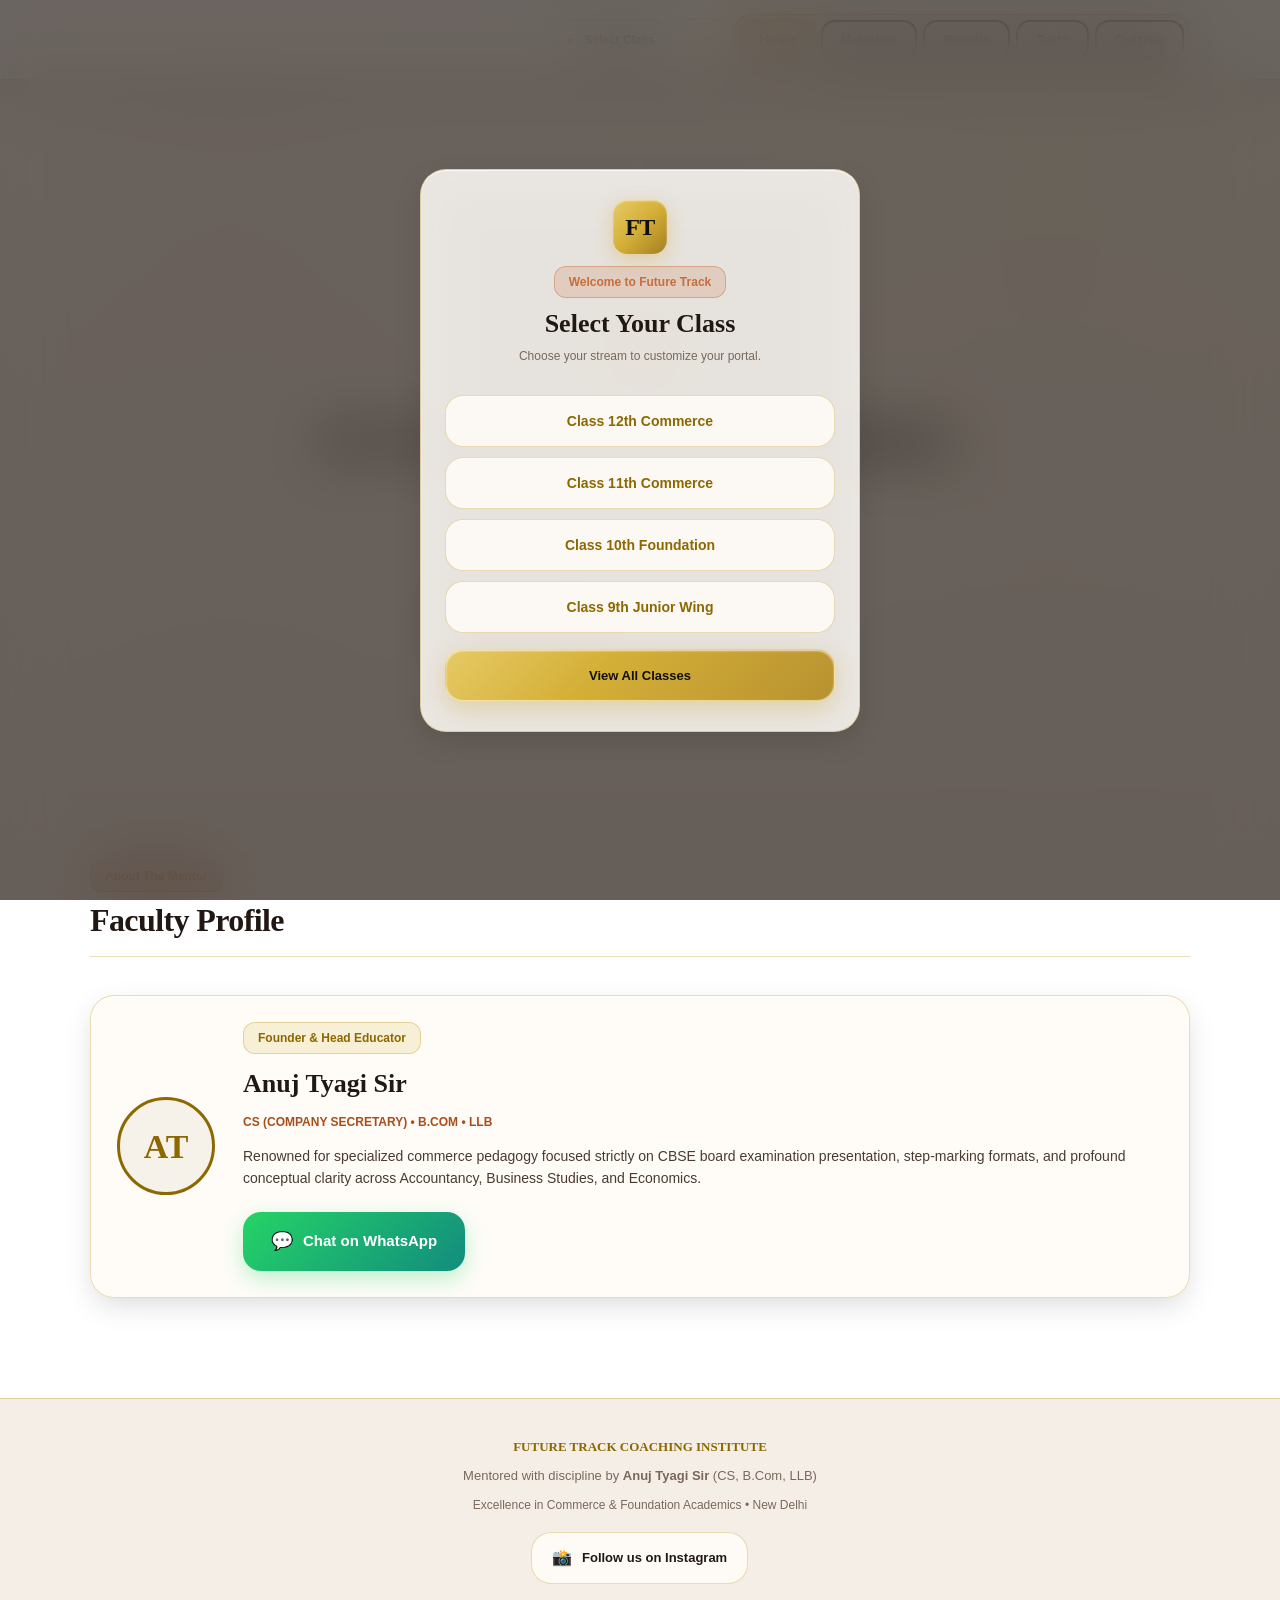
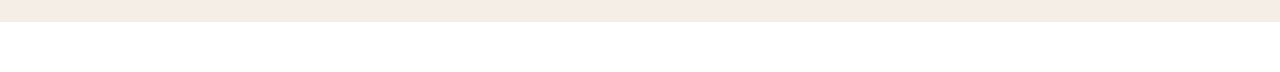
<file: index.html>
<!DOCTYPE html>
<html lang="en" data-theme="light">
<head>
  <meta charset="UTF-8">
  <meta name="viewport" content="width=device-width, initial-scale=1.0">
  <title>Future Track Coaching | Mentored by Anuj Tyagi</title>
  <link rel="stylesheet" href="style.css">
</head>
<body>

  <!-- STICKY BLURRED HEADER -->
  <header class="header-nav">
    <div class="container flex items-center justify-between" style="padding-top: 14px; padding-bottom: 14px;">
      
      <!-- Brand Logo & Title -->
      <a href="javascript:void(0)" onclick="window.switchPage('home')" id="headerBrand" class="brand-link flex items-center gap-3 header-brand-submerged">
        <div class="logo-box serif">FT</div>
        <div>
          <div class="serif brand-title">FUTURE TRACK</div>
          <div class="brand-subtitle">Mentored by <strong>Anuj Tyagi</strong></div>
        </div>
      </a>

      <!-- Controls Group -->
      <div class="flex items-center gap-2">
        <!-- Class Indicator Pill -->
        <button type="button" onclick="window.openClassPickerModal()" id="headerClassBadge" class="btn btn-outline" style="min-height: 40px; padding: 6px 14px; font-size: 12px; border-radius: 20px;">
          <span style="color: #C85A17;">●</span> <span id="currentSelectedClassLabel">Select Class</span>
        </button>

        <!-- Theme Switcher Button -->
        <button type="button" onclick="window.toggleTheme()" id="themeToggleBtn" class="theme-toggle-btn" title="Toggle Theme" aria-label="Toggle Light and Dark Mode">
          <span id="themeToggleIcon">🌙</span>
        </button>

        <!-- Desktop Navigation -->
        <nav class="desktop-nav flex gap-1">
          <button onclick="window.switchPage('home')" id="tab-home" class="tab-btn active">Home</button>
          <button onclick="window.switchPage('materials')" id="tab-materials" class="tab-btn">Materials</button>
          <button onclick="window.switchPage('results')" id="tab-results" class="tab-btn">Results</button>
          <button onclick="window.switchPage('tests')" id="tab-tests" class="tab-btn">Tests</button>
          <button onclick="window.switchPage('quizzes')" id="tab-quizzes" class="tab-btn">Quizzes</button>
        </nav>

        <!-- High-Visibility 3-Dots Mobile Menu Toggle -->
        <button type="button" onclick="window.toggleMobileNav()" id="mobileMenuBtn" class="mobile-toggle" aria-label="Open Navigation Menu">
          <svg width="20" height="20" viewBox="0 0 24 24" fill="currentColor">
            <circle cx="12" cy="5" r="2.2" />
            <circle cx="12" cy="12" r="2.2" />
            <circle cx="12" cy="19" r="2.2" />
          </svg>
        </button>
      </div>
    </div>

    <!-- Mobile Dropdown Menu -->
    <div id="mobileNavMenu" class="mobile-dropdown hidden flex flex-col gap-2">
      <button onclick="window.switchPage('home')" class="btn btn-outline" style="text-align: left; width: 100%;">Home</button>
      <button onclick="window.switchPage('materials')" class="btn btn-outline" style="text-align: left; width: 100%;">Materials</button>
      <button onclick="window.switchPage('results')" class="btn btn-outline" style="text-align: left; width: 100%;">Results</button>
      <button onclick="window.switchPage('tests')" class="btn btn-outline" style="text-align: left; width: 100%;">Tests</button>
      <button onclick="window.switchPage('quizzes')" class="btn btn-outline" style="text-align: left; width: 100%;">Quizzes</button>
    </div>
  </header>

  <!-- DYNAMIC VIEW PORTAL (Pages load inside this container via fetch) -->
  <main class="container" id="appRoot" style="margin-top: 24px; min-height: 80vh;"></main>

  <!-- FOOTER -->
  <footer class="page-footer text-center">
    <div class="container flex flex-col items-center gap-2">
      <div class="serif font-bold text-navy">FUTURE TRACK COACHING INSTITUTE</div>
      <p>Mentored with discipline by <strong>Anuj Tyagi Sir</strong> (CS, B.Com, LLB)</p>
      <p class="text-xs text-muted">Excellence in Commerce & Foundation Academics • New Delhi</p>
      
      <!-- Instagram Link -->
      <a href="https://www.instagram.com/future_track_?dlrf=bjljYWhzOHBvaDk4" target="_blank" class="btn btn-outline" style="margin-top: 8px; padding: 10px 20px; font-size: 13px; border-radius: 20px;">
        <span style="font-size: 16px;">📸</span> Follow us on Instagram
      </a>
    </div>
  </footer>

  <!-- TOAST NOTIFICATION -->
  <div id="toastBox">Notification</div>

  <!-- CLASS SELECTION GATEWAY MODAL -->
  <div id="classPickerModal" class="modal-overlay hidden">
    <div class="card flex flex-col gap-4 text-center" style="max-width: 440px; width: 100%; border-radius: 26px; padding: 30px 24px;">
      <div class="flex flex-col items-center">
        <div class="logo-box serif" style="margin-bottom: 12px; width: 54px; height: 54px; font-size: 24px;">FT</div>
        <span class="badge badge-terracotta" style="margin-bottom: 6px;">Welcome to Future Track</span>
        <h2 class="serif text-2xl font-bold">Select Your Class</h2>
        <p class="text-xs text-muted" style="margin-top: 4px;">Choose your stream to customize your portal.</p>
      </div>

      <div class="flex flex-col gap-2" style="margin-top: 10px;">
        <button type="button" onclick="window.setUserClass('12th Commerce')" class="btn btn-outline flex justify-between items-center" style="width: 100%; padding: 14px 18px;">
          <span class="font-bold text-navy text-sm">Class 12th Commerce</span>
        </button>
        <button type="button" onclick="window.setUserClass('11th Commerce')" class="btn btn-outline flex justify-between items-center" style="width: 100%; padding: 14px 18px;">
          <span class="font-bold text-navy text-sm">Class 11th Commerce</span>
        </button>
        <button type="button" onclick="window.setUserClass('Class 10th')" class="btn btn-outline flex justify-between items-center" style="width: 100%; padding: 14px 18px;">
          <span class="font-bold text-navy text-sm">Class 10th Foundation</span>
        </button>
        <button type="button" onclick="window.setUserClass('Class 9th')" class="btn btn-outline flex justify-between items-center" style="width: 100%; padding: 14px 18px;">
          <span class="font-bold text-navy text-sm">Class 9th Junior Wing</span>
        </button>
        <button type="button" onclick="window.setUserClass('All Classes')" class="btn btn-navy flex justify-center items-center" style="width: 100%; margin-top: 6px; padding: 12px 18px; font-size: 13px;">
          View All Classes
        </button>
      </div>
    </div>
  </div>

  <!-- SCRIPTS -->
  <script src="script.js"></script>
</body>
</html>
</file>
<file: style.css>
:root {
  /* DARK THEME */
  --bg-dark-espresso: #0D0B0A;
  --bg-deep-roast: #151210;
  --bg-canvas: #1A1614;
  --bg-card-glass: rgba(28, 23, 20, 0.78);
  --bg-card-canvas: rgba(38, 31, 27, 0.65);
  --header-bg: rgba(13, 11, 10, 0.85);

  --gold-primary: #D4AF37;
  --gold-champagne: #E6CA65;
  --gold-muted: #B89742;
  --gold-glow: rgba(212, 175, 55, 0.22);
  --copper-terracotta: #C86D3B;

  --border-gold-subtle: rgba(212, 175, 55, 0.28);
  --border-glass-light: rgba(255, 248, 235, 0.12);
  --border-glass-specular: rgba(255, 250, 240, 0.22);

  --text-primary: #F9F6F0;
  --text-secondary: #D8CEBE;
  --text-muted: #A39684;
  --text-gold: #E8D390;

  --input-bg: rgba(24, 19, 17, 0.82);
  --input-focus-bg: rgba(32, 26, 23, 0.95);
  --btn-outline-bg: rgba(38, 31, 27, 0.75);
  --mobile-dropdown-bg: rgba(17, 14, 13, 0.96);
  --modal-backdrop: rgba(10, 8, 7, 0.82);
  --footer-bg: rgba(18, 14, 12, 0.88);

  --body-bg-gradient: 
    radial-gradient(circle at 18% 12%, rgba(200, 109, 59, 0.12) 0%, transparent 45%),
    radial-gradient(circle at 82% 18%, rgba(212, 175, 55, 0.14) 0%, transparent 50%),
    linear-gradient(180deg, #0D0B0A 0%, #151210 50%, #1A1614 100%);

  --haptic-bounce: cubic-bezier(0.34, 1.56, 0.64, 1);
  --haptic-smooth: cubic-bezier(0.25, 1, 0.5, 1);
}

[data-theme="light"] {
  --bg-dark-espresso: #FBF8F3;
  --bg-deep-roast: #F5EFEB;
  --bg-canvas: #EDE4DC;
  --bg-card-glass: rgba(255, 252, 247, 0.88);
  --bg-card-canvas: rgba(245, 238, 230, 0.82);
  --header-bg: rgba(251, 248, 243, 0.92);

  --gold-primary: #B38600;
  --gold-champagne: #8C6800;
  --gold-muted: #96721C;
  --gold-glow: rgba(179, 134, 0, 0.18);
  --copper-terracotta: #A84E1C;

  --border-gold-subtle: rgba(179, 134, 0, 0.28);
  --border-glass-light: rgba(90, 70, 50, 0.12);
  --border-glass-specular: rgba(255, 255, 255, 0.85);

  --text-primary: #221813;
  --text-secondary: #4A3A31;
  --text-muted: #7A695C;
  --text-gold: #8C6800;

  --input-bg: rgba(255, 255, 255, 0.92);
  --input-focus-bg: #FFFFFF;
  --btn-outline-bg: rgba(255, 252, 248, 0.9);
  --mobile-dropdown-bg: rgba(251, 248, 243, 0.98);
  --modal-backdrop: rgba(30, 22, 17, 0.65);
  --footer-bg: rgba(245, 238, 230, 0.95);

  --body-bg-gradient: 
    radial-gradient(circle at 18% 12%, rgba(200, 109, 59, 0.08) 0%, transparent 45%),
    radial-gradient(circle at 82% 18%, rgba(212, 175, 55, 0.1) 0%, transparent 50%),
    linear-gradient(180deg, #FDFBF7 0%, #F5EFEB 50%, #EDE4DC 100%);
}

* {
  box-sizing: border-box;
  margin: 0;
  padding: 0;
  -webkit-tap-highlight-color: transparent;
  transition: background-color 0.28s var(--haptic-smooth), border-color 0.28s var(--haptic-smooth), color 0.2s ease;
}

body {
  background: var(--body-bg-gradient);
  background-attachment: fixed;
  color: var(--text-primary);
  font-family: -apple-system, BlinkMacSystemFont, "SF Pro Text", "SF Pro Display", sans-serif;
  -webkit-font-smoothing: antialiased;
  min-height: 100vh;
  line-height: 1.5;
  padding-bottom: 50px;
}

.serif { font-family: "Cinzel", "Playfair Display", "New York", serif; }

.container {
  max-width: 1140px;
  margin-left: auto;
  margin-right: auto;
  padding-left: 20px;
  padding-right: 20px;
}

.flex { display: flex; }
.flex-col { flex-direction: column; }
.items-center { align-items: center; }
.justify-between { justify-content: space-between; }
.justify-center { justify-content: center; }
.flex-wrap { flex-wrap: wrap; }
.shrink-0 { flex-shrink: 0; }
.hidden { display: none !important; }

.grid { display: grid; }
.gap-1 { gap: 6px; }
.gap-2 { gap: 10px; }
.gap-3 { gap: 16px; }
.gap-4 { gap: 20px; }
.gap-6 { gap: 28px; }

.grid-cols-1 { grid-template-columns: repeat(1, minmax(0, 1fr)); }
.grid-cols-2 { grid-template-columns: repeat(2, minmax(0, 1fr)); }

@media (min-width: 768px) {
  .md-flex-row { flex-direction: row !important; }
  .md-grid-2 { grid-template-columns: repeat(2, minmax(0, 1fr)) !important; }
  .mobile-toggle { display: none !important; }
}

@media (max-width: 767px) {
  .desktop-nav { display: none !important; }
}

.card {
  background: var(--bg-card-glass);
  border: 1px solid var(--border-gold-subtle);
  border-radius: 24px;
  padding: 26px;
  backdrop-filter: blur(28px) saturate(180%);
  -webkit-backdrop-filter: blur(28px) saturate(180%);
  box-shadow: 0 10px 30px -4px rgba(0, 0, 0, 0.15), inset 0 1px 1px var(--border-glass-specular);
  transition: transform 0.3s var(--haptic-bounce) !important;
}
.card:active { transform: scale(0.97) !important; }

[data-theme="dark"] .card {
  box-shadow: 0 10px 30px -4px rgba(0, 0, 0, 0.45), inset 0 1px 1px var(--border-glass-specular);
}

.card-canvas {
  background: var(--bg-card-canvas);
  border: 1px solid var(--border-glass-light);
  border-radius: 18px;
  padding: 18px;
  box-shadow: inset 0 2px 4px rgba(0, 0, 0, 0.08);
}

.header-nav {
  position: sticky;
  top: 0;
  z-index: 50;
  background: var(--header-bg);
  border-bottom: 1px solid var(--border-gold-subtle);
  backdrop-filter: blur(30px) saturate(190%);
  -webkit-backdrop-filter: blur(30px) saturate(190%);
  box-shadow: 0 8px 30px rgba(0, 0, 0, 0.2);
}

.brand-link { text-decoration: none; color: inherit; }

.logo-box {
  width: 48px;
  height: 48px;
  border-radius: 14px;
  background: linear-gradient(135deg, #E6CA65 0%, #D4AF37 50%, #A37E22 100%);
  color: #120F0D;
  display: flex;
  align-items: center;
  justify-content: center;
  font-weight: 800;
  font-size: 20px;
  letter-spacing: -0.5px;
  box-shadow: 0 6px 18px rgba(212, 175, 55, 0.38), inset 0 1px 2px rgba(255, 255, 255, 0.6);
  user-select: none;
  transition: transform 0.2s var(--haptic-smooth), filter 0.2s ease, box-shadow 0.2s ease !important;
}
.logo-box:active {
  transform: scale(0.92) !important;
  filter: brightness(0.9);
}

.brand-title { font-weight: 700; font-size: 17px; letter-spacing: 0.8px; color: var(--text-primary); }
.brand-subtitle { font-size: 12px; color: var(--text-muted); }
.brand-subtitle strong { color: var(--text-gold); }

/* --- HEADER SUBMERGE ANIMATION FIX --- */
.header-brand-submerged {
  opacity: 0;
  transform: translateY(10px) scale(0.92);
  pointer-events: none;
  transition: opacity 0.3s var(--haptic-smooth), transform 0.3s var(--haptic-smooth);
}
.header-brand-visible {
  opacity: 1 !important;
  transform: translateY(0) scale(1) !important;
  pointer-events: auto !important;
}

.desktop-nav {
  background: var(--bg-card-canvas);
  padding: 5px;
  border-radius: 18px;
  border: 1px solid var(--border-gold-subtle);
}

.mobile-dropdown {
  padding: 18px 20px;
  border-top: 1px solid var(--border-gold-subtle);
  background: var(--mobile-dropdown-bg);
  backdrop-filter: blur(30px);
}

/* HAPTIC BUTTONS */
.btn, .filter-btn, .theme-toggle-btn, .mobile-toggle {
  display: inline-flex;
  align-items: center;
  justify-content: center;
  gap: 10px;
  font-family: inherit;
  font-weight: 600;
  cursor: pointer;
  border: none;
  text-decoration: none;
  user-select: none;
  transition: transform 0.2s var(--haptic-smooth), filter 0.2s ease, box-shadow 0.2s ease !important;
  will-change: transform;
}
.btn:active, .filter-btn:active, .theme-toggle-btn:active, .mobile-toggle:active {
  transform: scale(0.92) !important;
  filter: brightness(0.92);
}

.mobile-toggle, .theme-toggle-btn {
  width: 44px; height: 44px; min-height: 44px; padding: 0; border-radius: 14px;
  background: var(--btn-outline-bg); border: 1.5px solid var(--border-gold-subtle);
  color: var(--gold-champagne);
}
.mobile-toggle svg { display: block; fill: currentColor; }

.btn { padding: 16px 28px; min-height: 52px; border-radius: 18px; font-size: 15px; }

.btn-navy {
  background: linear-gradient(135deg, #E6CA65 0%, #D4AF37 40%, #B89230 100%);
  color: #120F0D !important;
  font-weight: 700;
  border: 1px solid rgba(255, 245, 200, 0.6);
  box-shadow: 0 8px 22px rgba(212, 175, 55, 0.32), inset 0 1px 2px rgba(255, 255, 255, 0.7);
}

.btn-terracotta {
  background: linear-gradient(135deg, #DE7E48 0%, #C86D3B 50%, #9E4D20 100%);
  color: #FFFFFF !important;
  font-weight: 700;
  border: 1px solid rgba(255, 210, 185, 0.4);
}

.btn-outline {
  background: var(--btn-outline-bg);
  color: var(--text-primary) !important;
  border: 1.5px solid var(--border-gold-subtle);
}

.tab-btn {
  padding: 10px 18px; font-size: 13px; font-weight: 600; border-radius: 14px;
  background: transparent; color: var(--text-muted);
}
.tab-btn.active {
  background: linear-gradient(135deg, rgba(212, 175, 55, 0.24) 0%, rgba(212, 175, 55, 0.08) 100%);
  color: var(--gold-champagne); border: 1px solid var(--border-gold-subtle);
}

.filter-btn {
  padding: 11px 20px; min-height: 44px; font-size: 13px; border-radius: 14px;
  border: 1.5px solid var(--border-gold-subtle); background: var(--bg-card-canvas); color: var(--text-secondary);
}
.filter-btn.active {
  background: linear-gradient(135deg, #D4AF37 0%, #A37E22 100%);
  color: #100D0B; border-color: #E6CA65; font-weight: 700;
}

.badge { display: inline-flex; align-items: center; gap: 6px; padding: 6px 14px; border-radius: 12px; font-size: 12px; font-weight: 700; }
.badge-navy { background: rgba(212, 175, 55, 0.18); color: var(--gold-champagne); border: 1px solid var(--border-gold-subtle); }
.badge-terracotta { background: rgba(200, 109, 59, 0.18); color: #C86D3B; border: 1px solid rgba(200, 109, 59, 0.4); }
[data-theme="dark"] .badge-terracotta { color: #F09A65; }
.badge-green { background: rgba(46, 174, 96, 0.16); color: #55E08F; border: 1px solid rgba(46, 174, 96, 0.35); }

.text-navy, .text-gold { color: var(--gold-champagne); }
.text-terracotta { color: var(--copper-terracotta); }
.text-muted { color: var(--text-muted); }
.text-secondary { color: var(--text-secondary); }
.border-b-subtle { border-bottom: 1px solid var(--border-gold-subtle); }
.border-t-subtle { border-top: 1px solid var(--border-gold-subtle); }

.text-xs { font-size: 12px; }
.text-sm { font-size: 14px; }
.text-base { font-size: 15px; }
.text-lg { font-size: 18px; }
.text-xl { font-size: 22px; }
.text-2xl { font-size: 26px; }
.text-3xl { font-size: 32px; letter-spacing: -0.6px; }
.font-bold { font-weight: 700; }
.font-semibold { font-weight: 600; }
.uppercase { text-transform: uppercase; }

input, select {
  width: 100%; padding: 14px 18px; border-radius: 16px; border: 1.5px solid var(--border-gold-subtle);
  background: var(--input-bg); color: var(--text-primary); font-size: 14px; outline: none;
}
input:focus { border-color: var(--gold-champagne); box-shadow: 0 0 0 3px var(--gold-glow); }

.hero-fullscreen-splash {
  min-height: calc(88vh - 74px); padding: 40px 16px; position: relative;
  will-change: transform, opacity; transition: opacity 0.1s linear;
}
.splash-logo-box {
  width: 96px; height: 96px; border-radius: 28px;
  background: linear-gradient(135deg, #E6CA65 0%, #D4AF37 50%, #9B7720 100%);
  color: #120F0D; display: flex; align-items: center; justify-content: center;
  font-weight: 800; font-size: 42px; margin-bottom: 24px;
}
.splash-title { font-size: clamp(30px, 6vw, 46px); font-weight: 800; color: var(--text-primary); line-height: 1.15; }
.splash-subtitle { font-size: clamp(14px, 3.5vw, 18px); color: var(--text-secondary); margin-top: 10px; }

.avatar-circle {
  width: 98px; height: 98px; border-radius: 50%; background: var(--bg-card-canvas);
  color: var(--gold-champagne); display: flex; align-items: center; justify-content: center;
  font-size: 34px; font-weight: 800; border: 3px solid var(--gold-champagne);
}

.modal-overlay {
  position: fixed; top: 0; left: 0; right: 0; bottom: 0;
  background: var(--modal-backdrop); backdrop-filter: blur(28px); z-index: 9999;
  display: flex; align-items: center; justify-content: center; padding: 20px;
  animation: modalFadeIn 0.25s ease-out;
}
@keyframes modalFadeIn { from { opacity: 0; } to { opacity: 1; } }
.modal-overlay .card { animation: modalSpringUp 0.32s var(--haptic-bounce); }
@keyframes modalSpringUp { from { opacity: 0; transform: scale(0.92) translateY(24px); } to { opacity: 1; transform: scale(1) translateY(0); } }

#toastBox {
  position: fixed; bottom: 28px; left: 50%; transform: translateX(-50%);
  background: var(--bg-card-canvas); color: var(--gold-champagne); font-size: 13px; font-weight: 700;
  padding: 15px 28px; border-radius: 32px; backdrop-filter: blur(26px); border: 1.5px solid var(--border-gold-subtle);
  z-index: 99999; display: none; box-shadow: 0 14px 36px rgba(0,0,0,0.25);
  animation: toastBounce 0.35s var(--haptic-bounce);
}
@keyframes toastBounce { from { opacity: 0; transform: translate(-50%, 20px) scale(0.9); } to { opacity: 1; transform: translate(-50%, 0) scale(1); } }

.page-view { animation: luxurySlideUp 0.38s var(--haptic-smooth); }
@keyframes luxurySlideUp { from { opacity: 0; transform: translateY(14px); } to { opacity: 1; transform: translateY(0); } }

.page-footer {
  margin-top: 60px; background: var(--footer-bg); border-top: 1px solid var(--border-gold-subtle);
  backdrop-filter: blur(20px); padding: 38px 20px; font-size: 13px; color: var(--text-muted);
}
</file>
